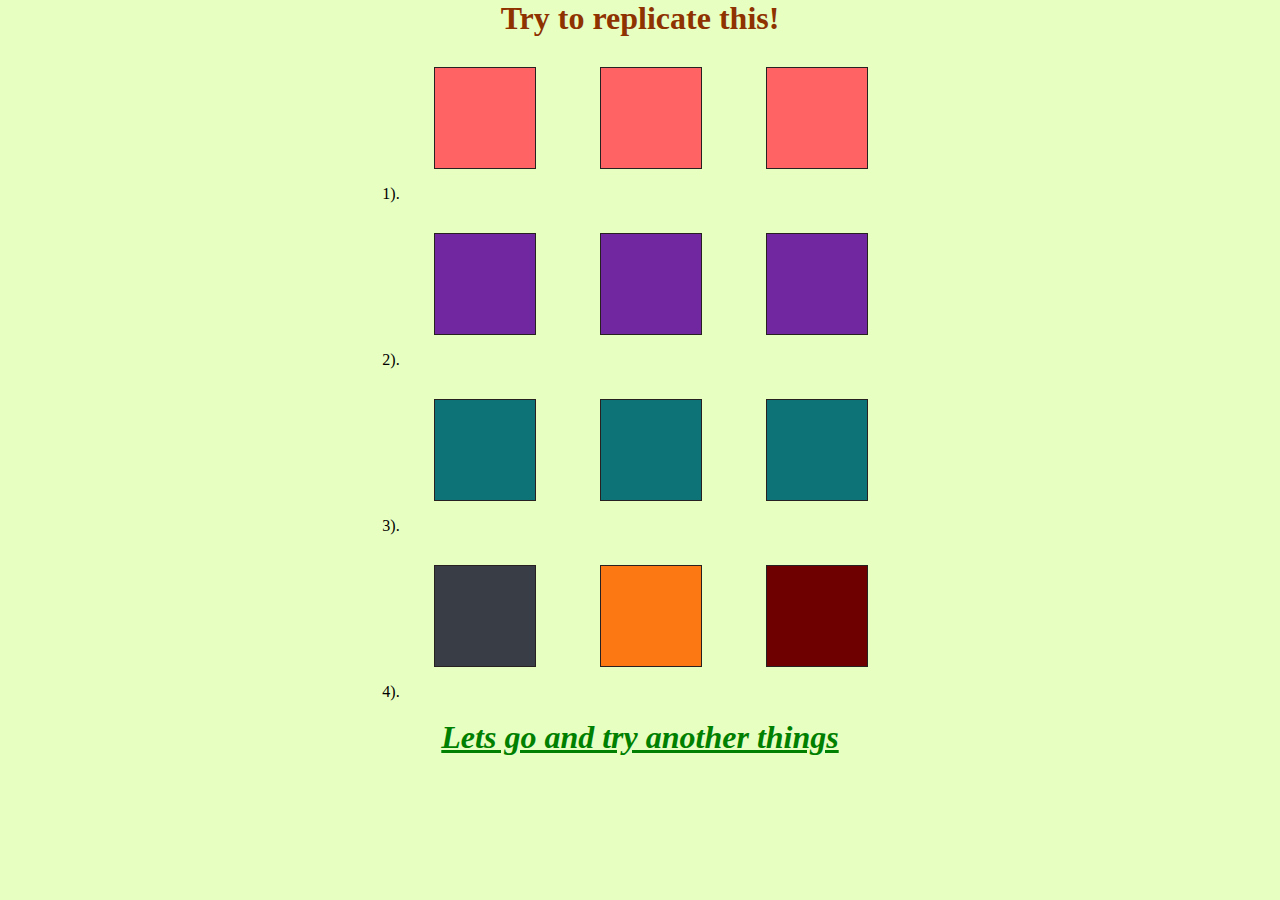
<file: index.html>
<!DOCTYPE html>
<html lang="en">
<head>
    <meta charset="UTF-8">
    <meta http-equiv="X-UA-Compatible" content="IE=edge">
    <meta name="viewport" content="width=device-width, initial-scale=1.0">
    <title>CSS HANDSON 5</title>
    <link rel="stylesheet" href="style.css">
</head>
<body>
<center>
    <div class="container1">
        <div>
            <h1>Try to replicate this!</h1>
        </div>
        <div class="main">
           <div class="row">
               <span>1).</span>
               <div class="z a"></div>
               <div class="z a"></div>
               <div class="z a"></div>
           </div>
           <div class="row">
               <span>2).</span>
               <div class="z b"></div>
               <div class="z b"></div>
               <div class="z b"></div>
           </div>
           <div class="row">
               <span>3).</span>
               <div class="z c"></div>
               <div class="z c"></div>
               <div class="z c"></div>
           </div>
           <div class="row">
               <span>4).</span>
               <div class="z d1"></div>
               <div class="z d2"></div>
               <div class="z d3"></div>
           </div>
        </div>
        <br>
        <div> 
            <a class="lets" href="index1.html">Lets go and try another things</a>
        </div>
    </div>
</center>
</body>
</html>
</file>
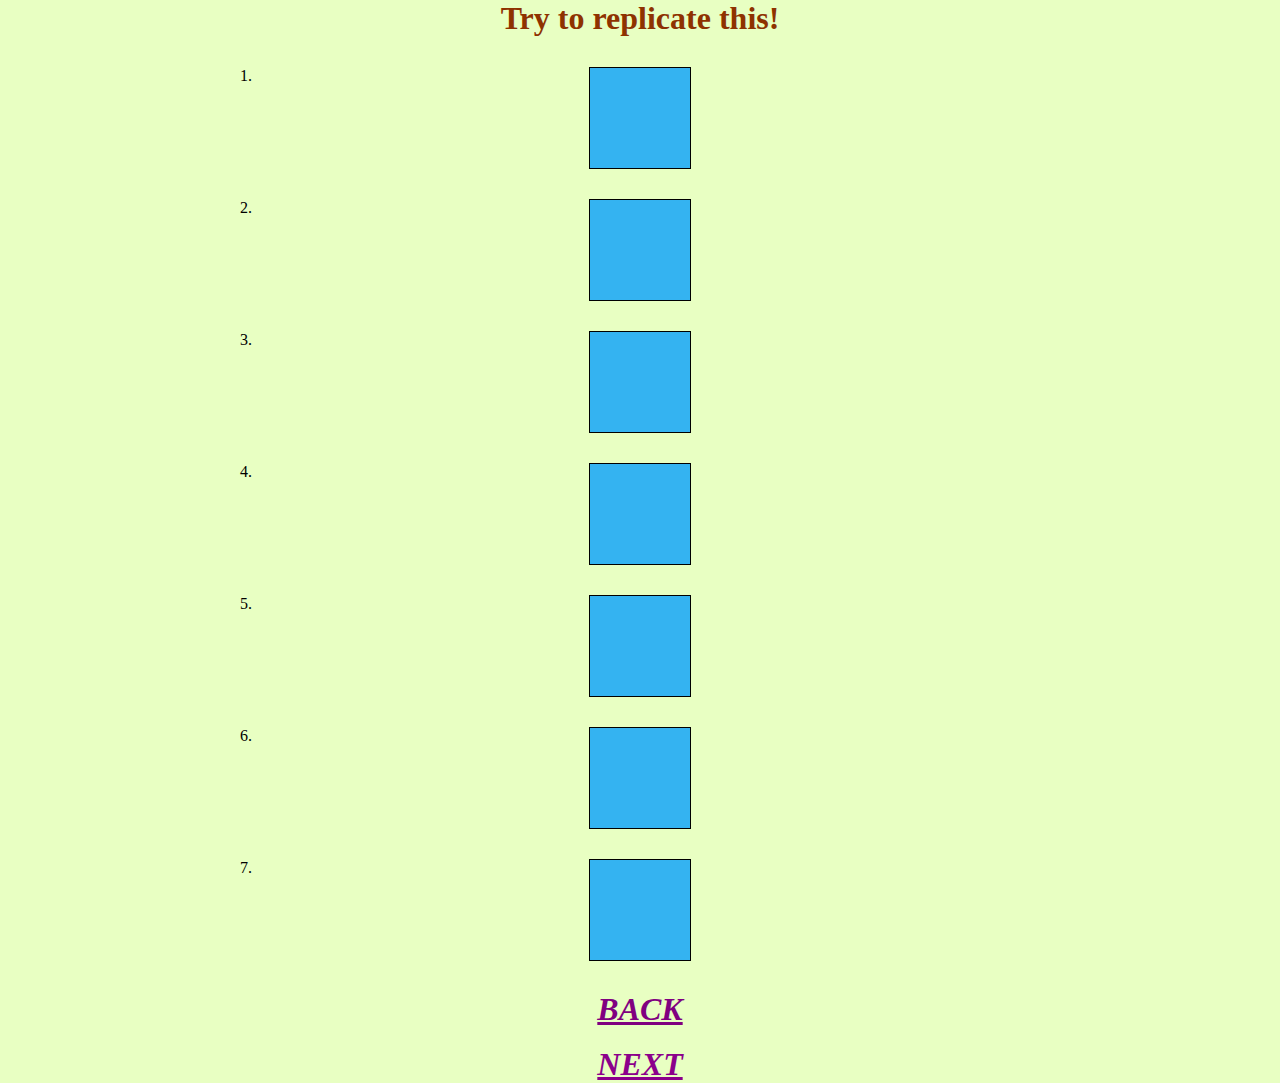
<file: index1.html>
<!DOCTYPE html>
<html lang="en">
<head>
    <meta charset="UTF-8">
    <meta http-equiv="X-UA-Compatible" content="IE=edge">
    <meta name="viewport" content="width=device-width, initial-scale=1.0">
    <title>Transitions</title>
    <link rel="stylesheet" href="style.css">
</head>
<body>
<center>
<div class="container2">
    <div>
        <h1>Try to replicate this!</h1>
    </div>
    <div class="main2">
        <ol type="1">
            <li>
                <div class="t t1"></div>
            </li>
            <li>
                <div class="t t2"></div>
            </li>
            <li>
                <div class="t t3"></div>
            </li>
            <li>
                <div class="t t4"></div>
            </li>
            <li>
                <div class="t t5"></div>
            </li>
            <li>
                <div class="t t6"></div>
            </li>
            <li>
                <div class="t t7"></div>
            </li>
        </ol>
    </div>
    <div>
        <a class="back" href="index.html">BACK</a>
        <br><br>
        <a class="next" href="index2.html">NEXT</a>
    </div>
</div>
</center>
</body>
</html>
</file>
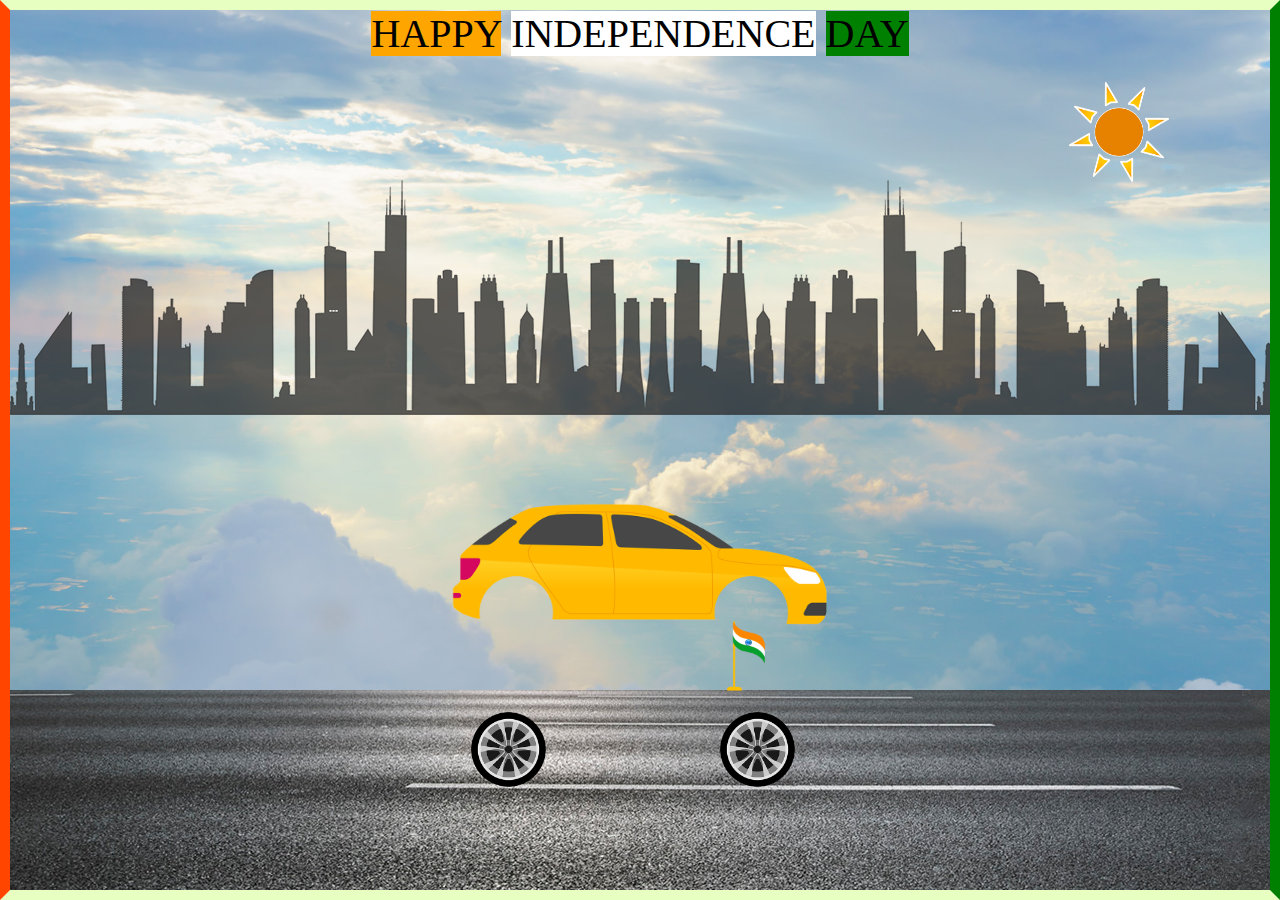
<file: index2.html>
<!DOCTYPE html>
<html lang="en">
<head>
    <meta charset="UTF-8">
    <meta http-equiv="X-UA-Compatible" content="IE=edge">
    <meta name="viewport" content="width=device-width, initial-scale=1.0">
    <title>Animations</title>
    <link rel="stylesheet" href="style.css">
</head>
<body>
<div class="main3">
    <center>
        <div class="header">
            <span class="happy">HAPPY</span>
            <span class="independence">INDEPENDENCE</span>
            <span class="day">DAY</span>
        </div>
    </center>
    <div class="sun">
        <img src="sun.png" alt="">
    </div>
    <div class="road"></div>
    <div class="city"></div>
    <div class="car">
        <img src="car.png" alt="">
    </div>
    <div class="flag">
        <img src="flag.png" alt="">
    </div>
    <div class="wheel">
        <img src="wheel.png" class="w1" alt="">
        <img src="wheel.png" class="w2" alt="">
    </div>
</div>
</body>
</html>
</file>
<file: style.css>
/* CSS for index1.html */
body{
    background-color: #E8FFC2;
}
.container1{
    justify-content: center;
}
h1{
    color: #8E3200  ;
}
.main{
    width: 68%;
}
.row{
    display: inline-block;
}
h4{
    color: #0E185F;
}
.z{
    width: 100px;
    height: 100px;
    border: 1px solid #272121;
    display: inline-block;
    margin: 30px 30px 30px 30px;
}
.a{
    background-color: #FF6363;
    animation-name: a;
    animation-duration: 3s;
    animation-iteration-count: infinite;
    animation-timing-function: linear;
}
@keyframes a{
    35% {
        transform: skewX(30deg);
    }
    70% {
        transform: skewX(-30deg);
    }
    }
.b{
    background-color: #7027A0;
    animation-name: b;
    animation-duration: 4s;
    animation-iteration-count: infinite;
    animation-timing-function: linear;
    animation-direction: alternate-reverse;
}
@keyframes b{
    from {
        transform: skewY(45deg);
    }
    to {
        transform: skewY(-45deg);
    }
}
.c{
    background-color: #0D7377;
    animation-name: c;
    animation-duration: 6s;
    animation-iteration-count: infinite;
}
@keyframes c{
    100% {
        transform: rotate(360deg);
    }
}
.d1{
    background-color: #393E46;
    animation-name: d1;
    animation-duration: 3s;
    animation-iteration-count: infinite;
}
@keyframes d1{
    20% {
        transform: scaleY(1.6);
    }
    40% {
        transform: scaleY(1.6);
    }
}
.d2{
    background-color: #FB7813;
    animation-name: d2;
    animation-duration: 3s;
    animation-iteration-count: infinite;
    animation-direction: reverse;
}
@keyframes d2{
    20% {
        transform: scaleX(1.6);
    }
    40% {
        transform: scaleX(1.6);
    }
}
.d3{
    background-color: #6F0000;
    animation-name: d3;
    animation-duration: 5s;
    animation-iteration-count: infinite;
    animation-direction: alternate;
}
@keyframes d3{
    100% {
        transform: rotate(360deg);
    }
}
.lets{
    font-size: 2rem;
    font-weight: bold;
    font-style: oblique;
    color: green;
}
.lets:hover {
    color: hotpink;
}
/* CSS for index1.html */
.container{
    width: 100%;
    height: 100vh;
}
.main2{
    width: 60%;
    height: auto;
}
.t{
    width: 100px;
    height: 100px;
    margin: 30px 30px;
    border: 1px solid #000;
    background-color: #34B3F1;
}
.t1{
    transition-property: width;
    transition: 2s;   
}
.t1:hover {
    width: 350px;
    margin-top: 10px;
    margin-left: 50px;
    transition-timing-function: ease;
}
.t2{
    transition-property: width,height;
    transition: 2s;   
}
.t2:hover {
    width: 200px;
    height: 200px;
    margin-top: 20px;
    transition-timing-function: linear;
}
.t3{
    transition-property: width;
    transition: 2s;   
}
.t3:hover {
    width: 350px;
    transition-timing-function: linear;
}
.t4{
    transition-property: width;
    transition: 2s;   
}
.t4:hover {
    width: 350px;
    transition-timing-function: ease-in;
}
.t5{
    transition-property: width;
    transition: 2s;   
}
.t5:hover {
    width: 350px;
    transition-timing-function: ease-out;
}
.t6{
    transition-property: width;
    transition: 2s;   
}
.t6:hover {
    width: 350px;
    transition-timing-function: ease-in-out;
}
.t7{
    transition-property: width;
    transition: 2s;   
}
.t7:hover {
    width: 350px;
    transition-timing-function: linear;
}
.back{
    font-size: 2rem;
    font-weight: bold;
    font-style: oblique;
    color: purple;
}
.next{
    font-size: 2rem;
    font-weight: bold;
    font-style: oblique;
    color: darkmagenta;
}
.back:hover , .next:hover {
    color: blue;
}
/* CSS for index2.html */
*{
    margin: 0;
    padding: 0;
}
.main3{
    width: 100%;
    height: 100vh;
    background-image: url(sky.jpg);
    background-size: cover;
    background-position: center;
    border-top: 10px solid #E8FFC2;
    border-right: 10px solid green;
    border-bottom: 10px solid #E8FFC2;
    border-left: 10px solid orangered;
    box-sizing: border-box;  
    position: relative;
    overflow-x: hidden;
    overflow-y: hidden;
}
.header{
    width: 50%;
    height: 50px;
    font-size: 2.5rem;
}
.happy{
    background-color: orange;
}
.independence{
    background-color: white;
}
.day{
    background-color: green;
}
.sun{
    position: absolute;
    top: 8vh;
    right: 4vw;
    transform: translate(-50%);
}
.sun img{
    width: 100px;
    height: 100px;
    animation: sun 1s linear infinite;
}
@keyframes sun {
    50% {
        transform: translateY(-1.5px);
    }
}
.road{
    width: 500%;
    height: 200px;
    display: block;
    background-image: url(road.jpg);
    position: absolute;
    right: 0;
    bottom: 0;
    left: 0;
    z-index: 1;
    animation: road 8s linear infinite; 
}
@keyframes road{
    100% {
        transform: translateX(-3400px);
    }
}
.city{
    width: 500%;
    height: 250px;
    background-image: url(city.png);
    position: absolute;
    right: 0;
    top: 155px;
    left: 0;
    display: block;
    z-index: 1;
    background-repeat: repeat-x;
    animation: city 22s linear infinite;
}
@keyframes city{
    100% {
        transform: translateX(-1500px);
    }
}
.car{
    width: 30vw;
    height: 50%;
    position: absolute;
    bottom: -4.8vh;
    left: 50%;
    transform: translate(-50%);
    z-index: 2;
}
.car img{
    width: 100%;
    animation: car 1s linear infinite;
}
@keyframes car{
    100% {
        transform: translateY(-1px);
    }
    50% {
        transform: translateY(-1px);
    }
    0% {
        transform: translateY(-1px);
    }
}
.flag{
    position: absolute;
    left: 54%;
    bottom: 178px;
    z-index: 2;
}
.flag img{
    width: 100px;
    height: 100px;
}
.wheel{
    position: absolute;
    left: 50%;
    bottom: 178px;
    transform: translateX(-50%);
    z-index: 2;
}
.wheel img{
    width: 75px;
    height: 75px;
    animation: wheel 1s linear infinite;
}
.w1{
    position: absolute;
    left: -169px;
}
.w2{
    position: absolute;
    left: 80px;
}
@keyframes wheel{
    100% {
        transform: rotate(360deg);
    }
}
</file>
